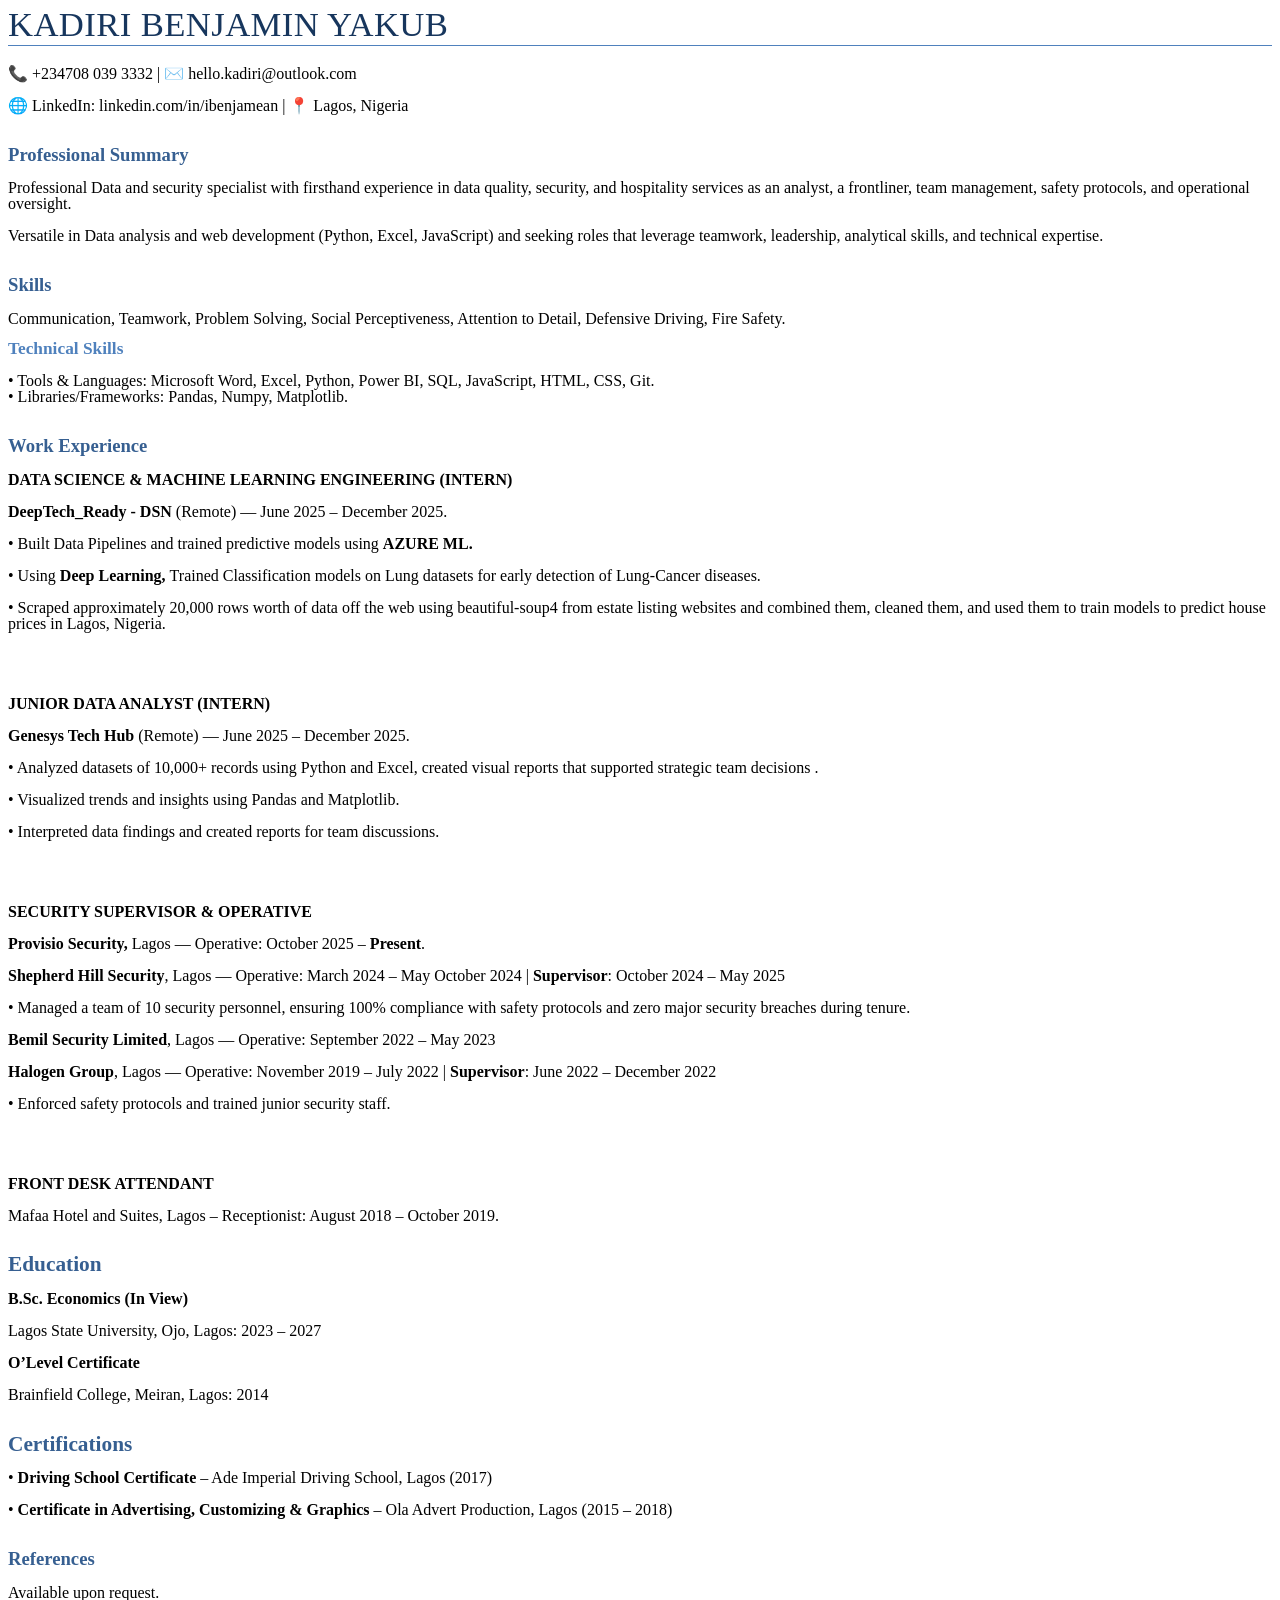
<file: static/notebooks/resume.html>
<!DOCTYPE html>
<html>
<head>
	<meta http-equiv="content-type" content="text/html; charset=utf-8"/>
	<title></title>
	<meta name="generator" content="LibreOffice 24.2.7.2 (Linux)"/>
	<meta name="author" content="python-docx"/>
	<meta name="created" content="2026-07-18T15:36:00"/>
	<meta name="changedby" content="Benjamin Kadiri"/>
	<meta name="changed" content="2026-07-18T15:36:00"/>
	<meta name="description" content="generated by python-docx"/>
	<meta name="AppVersion" content="16.0000"/>
	<meta name="ICV" content="c77a3d132c83420aab5892f29414466e"/>
	<style type="text/css">
		@page { size: 8.5in 11in; margin-left: 0.75in; margin-right: 0.75in; margin-top: 1in; margin-bottom: 1in }
		p { line-height: 115%; text-align: left; orphans: 2; widows: 2; margin-bottom: 0.08in; direction: ltr; background: transparent }
		h1 { color: #365f91; line-height: 115%; text-align: left; page-break-inside: avoid; orphans: 2; widows: 2; margin-top: 0.33in; margin-bottom: 0in; direction: ltr; background: transparent; page-break-after: avoid }
		h1.western { font-family: "Calibri", serif; font-size: 14pt; font-weight: bold }
		h1.cjk { font-family: "MS Gothic"; font-size: 14pt; font-weight: bold }
		h1.ctl { font-size: 14pt; font-weight: bold }
		h2 { color: #4f81bd; line-height: 115%; text-align: left; page-break-inside: avoid; orphans: 2; widows: 2; margin-top: 0.14in; margin-bottom: 0in; direction: ltr; background: transparent; page-break-after: avoid }
		h2.western { font-family: "Calibri", serif; font-size: 13pt; font-weight: bold }
		h2.cjk { font-family: "MS Gothic"; font-size: 13pt; font-weight: bold }
		h2.ctl { font-size: 13pt; font-weight: bold }
	</style>
</head>
<body lang="en-US" link="#000080" vlink="#800000" dir="ltr"><p style="letter-spacing: 0.3pt; line-height: 100%; margin-bottom: 0.21in; border-top: none; border-bottom: 1.00pt solid #4f81bd; border-left: none; border-right: none; padding-top: 0in; padding-bottom: 0.06in; padding-left: 0in; padding-right: 0in">
<font color="#17365d"><font face="Calibri, serif"><font size="6" style="font-size: 26pt">KADIRI
BENJAMIN YAKUB</font></font></font></p>
<p style="line-height: 100%; margin-bottom: 0.14in">📞 +234708 039
3332 | ✉️ hello.kadiri@outlook.com</p>
<p style="line-height: 100%; margin-bottom: 0.14in">🌐 LinkedIn:
linkedin.com/in/ibenjamean | 📍 Lagos, Nigeria</p>
<h1 class="western" style="line-height: 100%">Professional Summary</h1>
<p style="line-height: 100%; margin-bottom: 0.14in">Professional Data
and security specialist with firsthand experience in data quality,
security, and hospitality services as an analyst, a frontliner, team
management, safety protocols, and operational oversight.</p>
<p style="line-height: 100%; margin-bottom: 0.14in">Versatile in Data
analysis and web development (Python, Excel, JavaScript) and seeking
roles that leverage teamwork, leadership, analytical skills, and
technical expertise.</p>
<h1 class="western" style="line-height: 100%">Skills</h1>
<p style="line-height: 100%; margin-bottom: 0.14in">Communication,
Teamwork, Problem Solving, Social Perceptiveness, Attention to
Detail, Defensive Driving, Fire Safety.</p>
<h2 class="western" style="line-height: 100%">Technical Skills</h2>
<p style="line-height: 100%; margin-bottom: 0.14in">• Tools &amp;
Languages: Microsoft Word, Excel, Python, Power BI, SQL, JavaScript,
HTML, CSS, Git.<br/>
• Libraries/Frameworks: Pandas, Numpy,
Matplotlib. 
</p>
<h1 class="western" style="line-height: 100%">Work Experience</h1>
<p style="line-height: 100%; margin-bottom: 0.14in"><b>DATA SCIENCE &amp;
MACHINE LEARNING ENGINEERING (INTERN)</b></p>
<p style="line-height: 100%; margin-bottom: 0.14in"><b>DeepTech_Ready
- DSN</b> (Remote) — June 2025 – December 2025.</p>
<p style="line-height: 100%; margin-bottom: 0.14in">• Built Data
Pipelines and trained predictive models using <b>AZURE ML. </b>
</p>
<p style="line-height: 100%; margin-bottom: 0.14in">• Using <b>Deep
Learning, </b>Trained Classification models on Lung datasets for
early detection of Lung-Cancer diseases. 
</p>
<p style="line-height: 100%; margin-bottom: 0.14in">• Scraped
approximately 20,000 rows worth of data off the web using
beautiful-soup4 from estate listing websites and combined them,
cleaned them, and used them to train models to predict house prices
in Lagos, Nigeria.</p>
<p style="line-height: 100%; margin-bottom: 0.14in"><br/>
<br/>

</p>
<p style="line-height: 100%; margin-bottom: 0.14in"><b>JUNIOR DATA
ANALYST (INTERN)</b></p>
<p style="line-height: 100%; margin-bottom: 0.14in"><b>Genesys Tech
Hub </b>(Remote) — June 2025 – December 2025.</p>
<p style="line-height: 100%; margin-bottom: 0.14in">• Analyzed
datasets of 10,000+ records using Python and Excel, created visual
reports that supported strategic team decisions .</p>
<p style="line-height: 100%; margin-bottom: 0.14in">• Visualized
trends and insights using Pandas and Matplotlib.</p>
<p style="line-height: 100%; margin-bottom: 0.14in">• Interpreted
data findings and created reports for team discussions.</p>
<p style="line-height: 100%; margin-bottom: 0.14in"><br/>
<br/>

</p>
<p style="line-height: 100%; margin-bottom: 0.14in"><font size="3" style="font-size: 12pt"><b>SECURITY
SUPERVISOR &amp; OPERATIVE</b></font></p>
<p style="line-height: 100%; margin-bottom: 0.14in"><b>Provisio
Security, </b>Lagos — Operative: October 2025 – <b>Present</b>.</p>
<p style="line-height: 100%; margin-bottom: 0.14in"><b>Shepherd Hill
Security</b>, Lagos — Operative: March 2024 – May October 2024 |
<b>Supervisor</b>: October 2024 – May 2025</p>
<p style="line-height: 100%; margin-bottom: 0.14in">• Managed a
team of 10 security personnel, ensuring 100% compliance with safety
protocols and zero major security breaches during tenure.</p>
<p style="line-height: 100%; margin-bottom: 0.14in"><b>Bemil Security
Limited</b>, Lagos — Operative: September 2022 – May 2023</p>
<p style="line-height: 100%; margin-bottom: 0.14in"><b>Halogen Group</b>,
Lagos — Operative: November 2019 – July 2022 | <b>Supervisor</b>:
June 2022 – December 2022</p>
<p style="line-height: 100%; margin-bottom: 0.14in">• Enforced
safety protocols and trained junior security staff.</p>
<p style="line-height: 100%; margin-bottom: 0.14in"><br/>
<br/>

</p>
<p style="line-height: 100%; margin-bottom: 0.14in"><b>FRONT DESK
ATTENDANT</b></p>
<p style="line-height: 100%; margin-bottom: 0.14in">Mafaa Hotel and
Suites, Lagos – Receptionist: August 2018 – October 2019. 
</p>
<h1 class="western" style="line-height: 100%"><font size="4" style="font-size: 16pt">Education</font></h1>
<p style="line-height: 100%; margin-bottom: 0.14in"><b>B.Sc.
Economics (In View)</b></p>
<p style="line-height: 100%; margin-bottom: 0.14in">Lagos State
University, Ojo, Lagos: 2023 – 2027</p>
<p style="line-height: 100%; margin-bottom: 0.14in"><b>O’Level
Certificate</b></p>
<p style="line-height: 100%; margin-bottom: 0.14in">Brainfield
College, Meiran, Lagos: 2014</p>
<h1 class="western" style="line-height: 100%"><font size="4" style="font-size: 16pt">Certifications</font></h1>
<p style="line-height: 100%; margin-bottom: 0.14in">• <b>Driving
School Certificate</b> – Ade Imperial Driving School, Lagos (2017)</p>
<p style="line-height: 100%; margin-bottom: 0.14in">• <b>Certificate
in Advertising, Customizing &amp; Graphics</b> – Ola Advert
Production, Lagos (2015 – 2018)</p>
<h1 class="western" style="line-height: 100%">References</h1>
<p style="line-height: 100%; margin-bottom: 0.14in">Available upon
request.</p>
</body>
</html>
</file>
